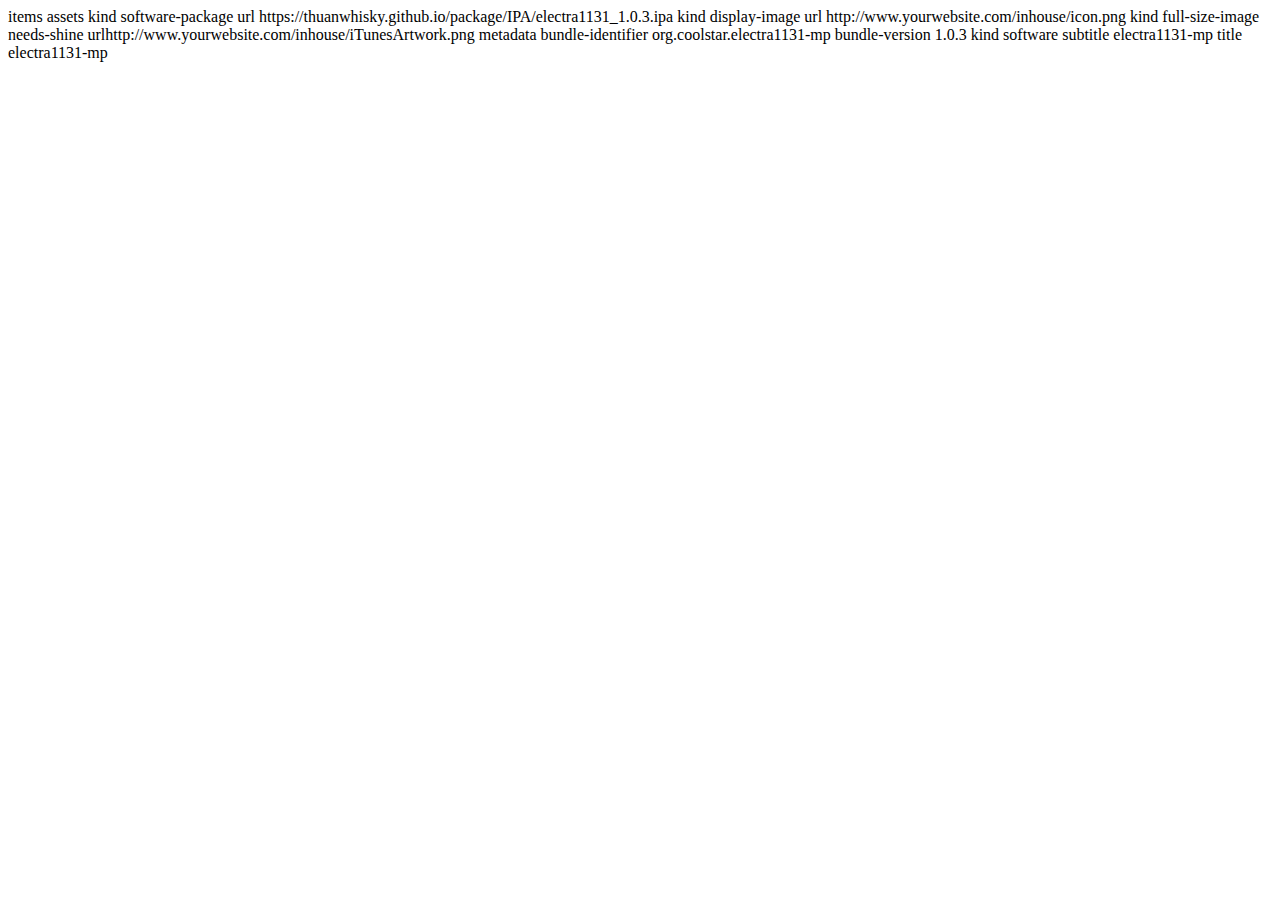
<file: package/IPA/install.html>
<!DOCTYPE plist PUBLIC "-//Apple//DTD PLIST 1.0//EN" "http://www.apple.com/DTDs/PropertyList-1.0.dtd">
<plist version="1.0">
<dict>
  <!-- array of downloads. -->
  <key>items</key>
  <array>
   <dict>
    <!-- an array of assets to download -->
     <key>assets</key>
      <array>
       <!-- software-package: the ipa to install. -->
        <dict>
         <!-- required. the asset kind. -->
          <key>kind</key>
          <string>software-package</string>
          <!-- required. the URL of the file to download. -->
          <key>url</key>
       <string>https://thuanwhisky.github.io/package/IPA/electra1131_1.0.3.ipa</string>          
        </dict>
        <!-- display-image: the icon to display during download.-->
        <dict>
         <key>kind</key>
         <string>display-image</string>
         <key>url</key>
         <string>http://www.yourwebsite.com/inhouse/icon.png</string>
        </dict>
        <!-- full-size-image: the large 512x512 icon used by iTunes. -->
        <dict>
         <key>kind</key>
         <string>full-size-image</string>
         <key>needs-shine</key>
         <true/>
         <key>url</key><string>http://www.yourwebsite.com/inhouse/iTunesArtwork.png</string>
        </dict>
      </array><key>metadata</key>
      <dict>
       <!-- required -->
       <key>bundle-identifier</key>
       <string>org.coolstar.electra1131-mp</string>
       <!-- optional (software only) -->
       <key>bundle-version</key>
       <string>1.0.3</string>
       <!-- required. the download kind. -->
       <key>kind</key>
       <string>software</string>
       <!-- optional. displayed during download; typically company name -->
       <key>subtitle</key>
       <string>electra1131-mp</string>
       <!-- required. the title to display during the download. -->
       <key>title</key>
       <string>electra1131-mp</string>
      </dict>
    </dict>
  </array>
</dict>
</plist>
</file>
